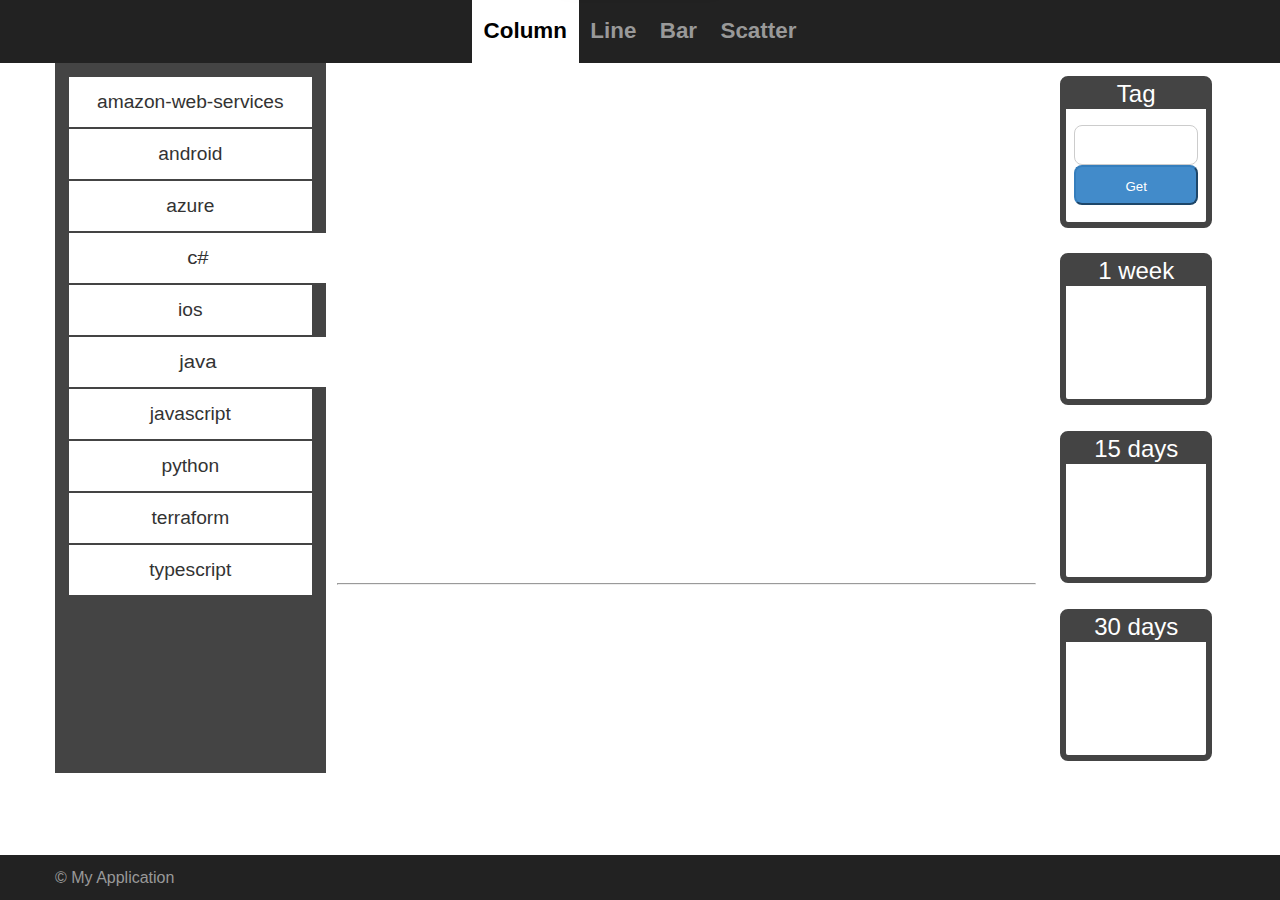
<file: index.html>
<!DOCTYPE html>
<html>

<head>
  <meta charset="utf-8" />
  <meta name="viewport" content="width=device-width, initial-scale=1.0">
  <title>My Application</title>
</head>

<body class="container">
  <!-- <div id="panelBackground"></div> -->
  <header class="flex-x">
    <div class="container flex-x">
      <ul id="ul-navbar" class="flex-x justify-center">
        <label class="padding"><input type="radio" name="chart-type" checked>Column</label>
        <label class="padding"><input type="radio" name="chart-type">Line</label>
        <label class="padding"><input type="radio" name="chart-type">Bar</label>
        <label class="padding"><input type="radio" name="chart-type">Scatter</label>
      </ul>
    </div>
  </header>

  <div class="toast">
    <div class="toast-content">
      <i class="fa fa-solid fa-exclamation exclamation"></i>
      <div class="message">
        <span class="text text-1">Alert</span>
        <span id="span-alert" class="text text-2"></span>
      </div>
    </div>
    <i class="fa fa-solid fa-times close"></i>
    <div class="progress"></div>
  </div>

  <div id="layout-grid" class="flex-x">
    <section id="tags-panel">
      <div>
        <ul id="ul-tags" class="padding">
          <label class="list-item"><input type="checkbox" name="tag-list" autocomplete="off">amazon-web-services</label>
          <label class="list-item"><input type="checkbox" name="tag-list" autocomplete="off">android</label>
          <label class="list-item"><input type="checkbox" name="tag-list" autocomplete="off">azure</label>
          <label class="list-item"><input type="checkbox" name="tag-list" autocomplete="off" checked>c#</label>
          <label class="list-item"><input type="checkbox" name="tag-list" autocomplete="off">ios</label>
          <label class="list-item"><input type="checkbox" name="tag-list" autocomplete="off" checked>java</label>
          <label class="list-item"><input type="checkbox" name="tag-list" autocomplete="off">javascript</label>
          <label class="list-item"><input type="checkbox" name="tag-list" autocomplete="off">python</label>
          <label class="list-item"><input type="checkbox" name="tag-list" autocomplete="off">terraform</label>
          <label class="list-item"><input type="checkbox" name="tag-list" autocomplete="off">typescript</label>
        </ul>
      </div>
      <!-- <div dir="rtl">
        <ul style="font-size:20px">
          <li>entity-framework</li>
          <li>visual-studio</li>
          <li>swift</li>
          <li>git</li>
          <li>linux</li>
          <li>regex</li>
          <li>wpf</li>
          <li>xcode</li>
          <li>windows</li>
        </ul>
      </div> -->
    </section>
    <section id="chart" class="padding">
      <div>
        <ul id="ul-selected" class="flex-x">
          <!-- <li class="list-item">azure<i class="fa fa-times"></i></li>
          <li class="list-item">shell<i class="fa fa-times"></i></li> -->
        </ul>
      </div>
      <div id="chartContainer"></div>
      <hr />
    </section>
    <section id="blocks">
      <div class="blocks">
        <div class="block flex-y justify-center">
          <div class="block-head">Tag</div>
          <div class="block-body flex-y justify-center">
            <input id="input-tag" type="text" class="radius padding" />
            <button id="button-tag" class="radius padding">Get</button>
          </div>
        </div>
        <div class="block flex-y justify-center">
          <div class="block-head">1 week</div>
          <div class="block-body">
            <h1 id="count-block1"></h1>
          </div>
        </div>
        <div class="block flex-y justify-center">
          <div class="block-head">15 days</div>
          <div class="block-body">
            <h1 id="count-block2"></h1>
          </div>
        </div>
        <div class="block flex-y justify-center">
          <div class="block-head">30 days</div>
          <div class="block-body">
            <h1 id="count-block3"></h1>
          </div>
        </div>
      </div>
    </section>
  </div>
  <footer>
    <div class="container">
      <p>&copy; My Application</p>
    </div>
  </footer>
</body>

<link rel="stylesheet" href="./reset.css">
<link rel="stylesheet" href="./index.css">
<!-- <link rel="stylesheet" href="https://maxcdn.bootstrapcdn.com/bootstrap/3.0.0/css/bootstrap.min.css"> -->
<link type="text/css" rel="stylesheet" href="https://cdnjs.cloudflare.com/ajax/libs/font-awesome/4.7.0/css/font-awesome.min.css"></link>
<script type="text/javascript" src="https://code.jquery.com/jquery-1.12.4.min.js"></script>
<script type="text/javascript" src="https://cdn.canvasjs.com/canvasjs.min.js"></script>
<script type="text/javascript" src="./index.js"></script>

</html>
</file>
<file: index.css>
:root {
  --unit: 1vw;
}

html {
  --unit: 1vw;
}

.container {
  padding-right: 15px;
  padding-left: 15px;
  margin-right: auto;
  margin-left: auto;
}

@media (min-width: 768px) {
  .container {
    width: 750px;
    --unit: calc(750px/100);
  }
}

@media (min-width: 992px) {
  .container {
    width: 970px;
    --unit: calc(970px/100);
  }
}

@media (min-width: 1200px) {
  .container {
    width: 1170px;
    --unit: calc(1170px/100);
  }
}

header {
  height: 7vh;
  background-color: #222;
  position: fixed;
  top: 0;
  left: 0;
  right: 0;
  z-index: 10;

  #ul-navbar {
    width: 100%;

    >label {
      display: flex;
      align-items: center;
      font-size: 1.4rem;
      font-weight: bold;
      color: #999;
      user-select: none;
      cursor: pointer;
    }

    >label:hover {
      color: white;
    }
  }

  #ul-navbar>label:has(input:checked) {
    background-color: white;
    color: black;
  }
}

body {
  font-family: Helvetica;
  margin: 7vh auto 5vh auto;
  height: 88vh;
  overflow-y: scroll;
}

footer {
  height: 5vh;
  background-color: #222;
  position: fixed;
  bottom: 0;
  left: 0;
  right: 0;
  z-index: 10;

  div {
    height: 100%;
    display: flex;
    flex-direction: column;
    justify-content: center;

    p {
      color: #999;
    }
  }
}

#chartContainer {
  min-height: 500px;
  height: auto;
  /* use all the remaining height */
  width: 100%;
}

#layout-grid {
  display: grid;
  grid-template-columns: repeat(12, 1fr);
  padding-bottom: 5vh;
}

#tags-panel {
  grid-column: span 3;
  background-color: #444;
}

#chart {
  grid-column: span 8;
}

#blocks {
  grid-column: span 1;
}

@media (max-width: 1199px) {
  #tags-panel {
    grid-column: span 3;
    grid-row: span 2;
  }

  #chart {
    grid-column: span 9;
  }

  #blocks {
    grid-column: span 9;
  }
}

@media (max-width: 991px) {
  #tags-panel {
    grid-column: span 6;
    grid-row: 2 / 3;
    background-color: transparent;

    #ul-tags {
      display: flex;
      flex-wrap: wrap;
      gap: 1em;
      justify-content: space-around;
    }
  }

  #chart {
    grid-column: span 12;
  }

  #blocks {
    grid-column: span 6;
  }

  #ul-tags>label:has(input:checked) {
    transform: none;
    border: #444 3px solid;
    border-radius: .2em;
  }
}

@media (max-width: 767px) {
  #tags-panel {
    grid-column: span 12;
    grid-row: 2 / 3;
  }

  #chart {
    grid-column: span 12;
  }

  #blocks {
    grid-column: span 12;
  }
}

.x25 {
  width: 25%;
}

.x75 {
  width: 75%;
}

.y100 {
  height: 100%;
}

.radius {
  border-radius: .5rem;
}

.header #ul-navbar label:hover {
  color: white;
}

.padding {
  padding: var(--unit);
}

.flex-x {
  display: flex;
}

.flex-y {
  display: flex;
  flex-direction: column;
}

.justify-center {
  justify-content: center;
}

/* div#panelBackground {
    height: 100vh;
    background-color: gray;
    position: fixed;
    z-index: -10;
} */

.blocks {
  display: flex;
  justify-content: center;
  align-items: center;
  flex-wrap: wrap;
}

.block {
  border: .4rem solid #444;
  border-radius: .5rem;
  margin: .8rem;
  transition: all .07s ease;
  width: 140px;
  height: 140px;
  /*background: rgba(0,0,0,0.4);*/
  /* text-shadow: 0 0 .5rem black; */
}

.block-head {
  height: 25%;
  text-align: center;
  font-size: 1.5rem;
  color: white;
  background-color: #444;
}

.block-body {
  display: flex;
  align-items: center;
  justify-content: center;
  height: 75%;
  padding: 1rem .5rem;
  font-size: 3rem;
  color: indianred;
}

.display-inline {
  display: inline;
}


#ul-tags>label.list-item {
  color: #333;
  padding: 10px 15px;
  margin: 2px;
  font-weight: normal;
  background-color: white;
  display: block;
  line-height: 30px;
  text-align: center;
  cursor: pointer;
  user-select: none;
  font-size: 1.2rem;
}

#ul-tags>label.list-item:has(input:checked):hover {
  font-weight: lighter;
  cursor: pointer;
}

#ul-tags>label.list-item:has(:not(input:checked)):hover {
  font-weight: bold;
  cursor: pointer;
}

#ul-tags>label.list-item:has(input:checked) {
  transform: scale(1.06, 1);
  transform-origin: left;
}

#ul-tags>label>input[type=checkbox],
#ul-navbar>label>input[type=radio] {
  display: none;
}

#ul-selected {
  padding: 0 5%;
  flex-wrap: wrap;

  >li.list-item {
    padding: 10px 15px;
    margin: 2px;
    border: 1px solid #dddddd;

    i {
      margin-left: 20px;
    }
  }
}

#ul-selected>li.list-item:hover {
  cursor: pointer;

  i.fa {
    color: crimson;
  }
}

#input-tag {
  width: 100%;
  height: 2.5rem;
  color: #555;
  border: 1px solid #ccc;
  text-align: center;
  box-sizing: border-box;
  /* -webkit-box-sizing:border-box;
    -moz-box-sizing: border-box; */
}

#button-tag {
  width: 100%;
  height: 2.5rem;
  color: #fff;
  background-color: #428bca;
  border-color: #357ebd;
}

#button-tag:hover {
  background-color: #3276b1;
  border-color: #285e8e;
  cursor: pointer;
}







.toast {
  position: fixed;
  z-index: 100;
  top: -10vh;
  left: 0;
  right: 0;
  margin-inline: auto;
  width: fit-content;
  max-width: 50%;
  border-radius: 12px;
  background: #ddd;
  padding: 20px 35px 20px 25px;
  box-shadow: 0 6px 20px -5px rgba(0, 0, 0, 0.1);
  overflow: hidden;
  transition: all 0.5s cubic-bezier(0.68, -0.55, 0.265, 1.35);
}

/* .toast:hover {
  cursor: pointer;

  >i.fa {
    color: crimson;
  }
} */

.toast.active {
  transform: translateY(20vh);
}

.toast .toast-content {
  display: flex;
  align-items: center;
}

.toast-content .exclamation {
  display: flex;
  align-items: center;
  justify-content: center;
  height: 35px;
  min-width: 35px;
  background-color: orange;
  color: #fff;
  font-size: 20px;
  border-radius: 50%;
}

.toast-content .message {
  display: flex;
  flex-direction: column;
  margin: 0 20px;
}

.message .text {
  font-size: 16px;
  font-weight: 400;
  color: #666666;
}

.message .text.text-1 {
  font-weight: 600;
  color: #333;
}

.toast .close {
  position: absolute;
  top: 10px;
  right: 15px;
  padding: 5px;
  cursor: pointer;
  opacity: 0.7;
}

.toast .close:hover {
  opacity: 1;
}

.toast .progress {
  position: absolute;
  bottom: 0;
  left: 0;
  height: 3px;
  width: 100%;
}

.toast .progress:before {
  content: "";
  position: absolute;
  bottom: 0;
  right: 0;
  height: 100%;
  width: 100%;
  background-color: orange;
}

.progress.active:before {
  animation: progress 5s linear forwards;
}

@keyframes progress {
  100% {
    right: 100%;
  }
}

.toast.active~button {
  pointer-events: none;
}
</file>
